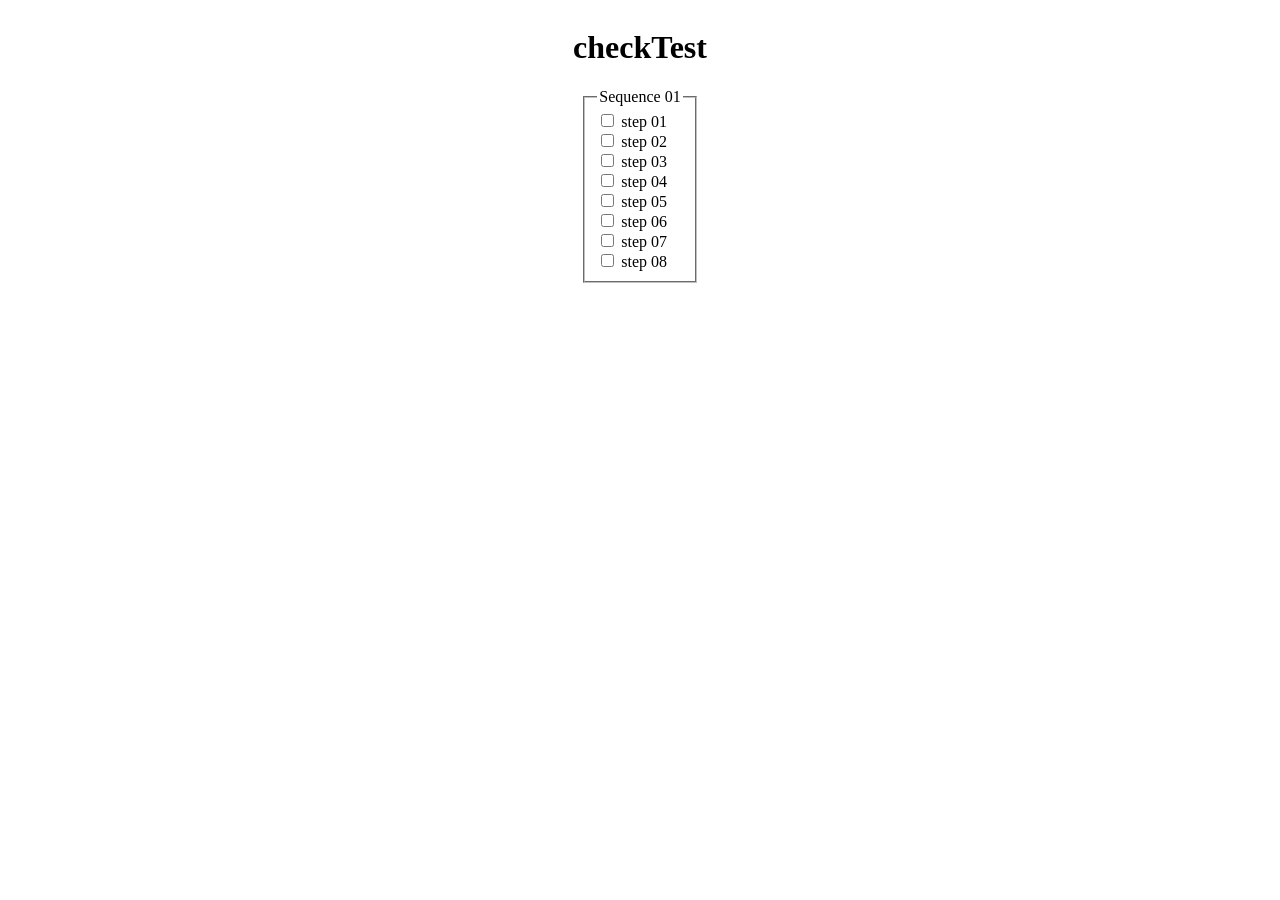
<file: checkboxTest.html>
<!DOCTYPE html>
<html lang="en">
<head>
  <meta charset="UTF-8">
  <meta name="viewport" content="width=device-width, initial-scale=1.0">
  <title>checkTest</title>
  <link href="stylecheck.css" rel="stylesheet">
</head>
<body>

  <h1>checkTest</h1>

  <fieldset>
    <legend>Sequence 01</legend>
    <div>
      <label>
        <input type="checkbox" class="seqStep" id="step01" name="seq01" value="step01" />
        step 01
      </label>
    </div>
    <div>
      <label>
        <input type="checkbox" class="seqStep" id="step02" name="seq01" value="step02" />
        step 02
      </label>
    </div>
    <div>
      <label>
        <input type="checkbox" class="seqStep" id="step03" name="seq01" value="step03" />
        step 03
      </label>
    </div>
    <div>
      <label>
        <input type="checkbox" class="seqStep" id="step04" name="seq01" value="step04" />
        step 04
      </label>
    </div>
    <div>
      <label>
        <input type="checkbox" class="seqStep" id="step05" name="seq01" value="step05" />
        step 05
      </label>
    </div>
    <div>
      <label>
        <input type="checkbox" class="seqStep" id="step06" name="seq01" value="step06" />
        step 06
      </label>
    </div>
    <div>
      <label>
        <input type="checkbox" class="seqStep" id="step07" name="seq01" value="step07" />
        step 07
      </label>
    </div>
    <div>
      <label>
        <input type="checkbox" class="seqStep" id="step08" name="seq01" value="step08" />
        step 08
      </label>
    </div>

  </fieldset>

  <script>
    let checkBoxes = Array.from(document.getElementsByClassName("seqStep"));

    checkBoxes.forEach(box => {
      box.addEventListener("click", (e) => {
        if(box.readOnly) box.checked = box.readOnly = false;
        else if(!box.checked) {
          box.readOnly = box.indeterminate = true;
          setNewReset(box.id);
        }
      });
    });
    
    function setNewReset(lastStepID){
      let stillInSeq = true;
      checkBoxes.forEach(box =>{
        if(box.id === lastStepID) stillInSeq = false;
        if(!stillInSeq) box.parentElement.style.textDecoration = 'line-through';
        else box.parentElement.style.textDecoration = null;
      });
    }
  </script>

  <!-- technique for rotating through checked and indeterminate taken from below -->
  <!-- https://css-tricks.com/indeterminate-checkboxes/ -->

</body>
</html>
</file>
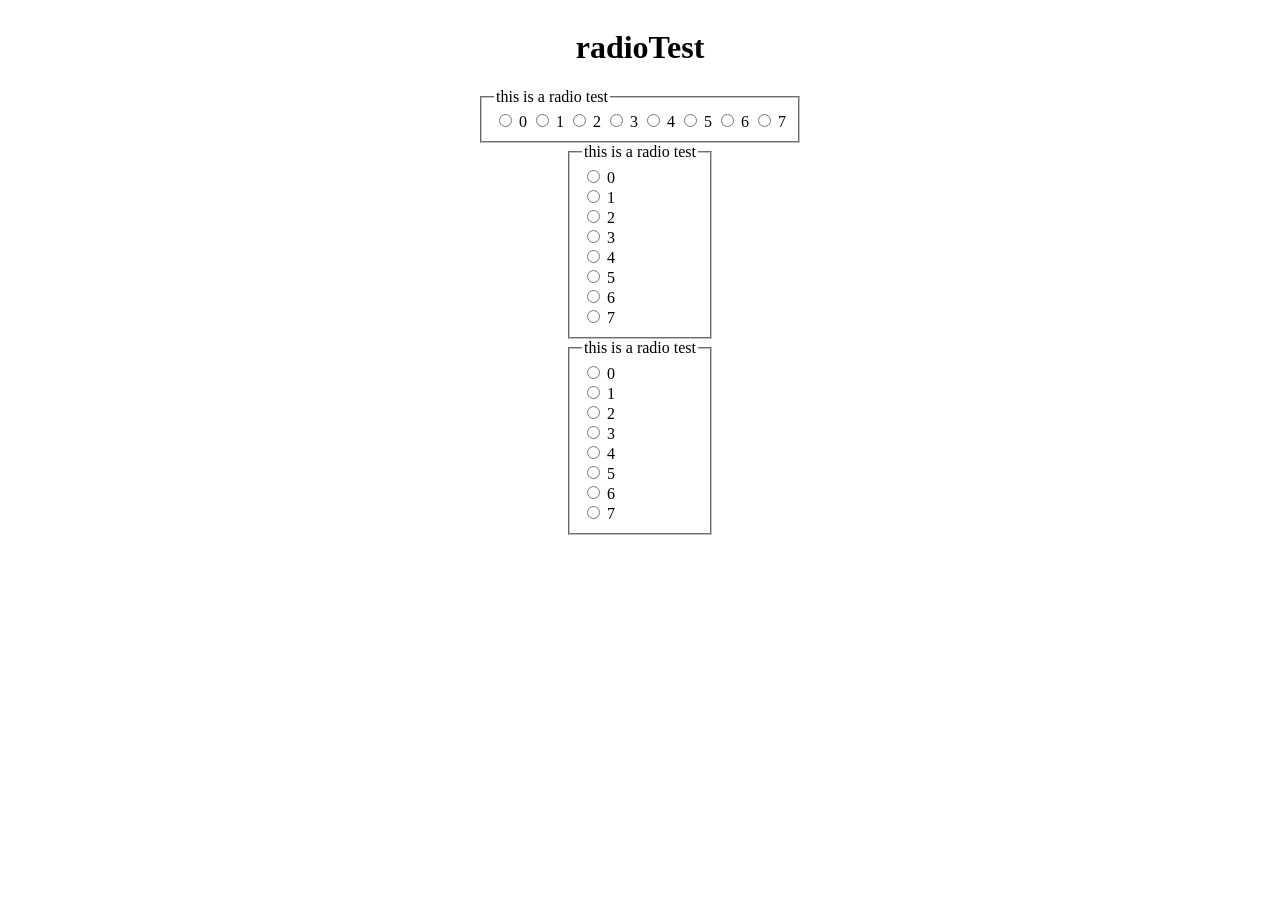
<file: radioTest.html>
<!DOCTYPE html>
<html lang="en">
<head>
  <meta charset="UTF-8">
  <meta name="viewport" content="width=device-width, initial-scale=1.0">
  <title>radioTest</title>
  <link href="style.css" rel="stylesheet">
</head>
<body>
  <h1>radioTest</h1>

  <fieldset id="horizontalFieldSet">
    
    <legend>this is a radio test</legend>

    <input type="radio" id="hfszero" name="test" />
    <label for="hfszero">0</label>

    <input type="radio" id="hfsone" name="test" />
    <label for="hfsone">1</label>

    <input type="radio" id="hfstwo" name="test" />
    <label for="hfstwo">2</label>

    <input type="radio" id="hfsthree" name="test" />
    <label for="hfsthree">3</label>

    <input type="radio" id="hfsfour" name="test" />
    <label for="hfsfour">4</label>

    <input type="radio" id="hfsfive" name="test" />
    <label for="hfsfive">5</label>

    <input type="radio" id="hfssix" name="test" />
    <label for="hfssix">6</label>

    <input type="radio" id="hfsseven" name="test" />
    <label for="hfsseven">7</label>

  </fieldset>
  
  <fieldset id="verticalFieldSet">
    
    <legend>this is a radio test</legend>

  <div>
    <input type="radio" id="vfszero" name="test1" />
    <label for="zero">0</label>
  </div>
  <div>
    <input type="radio" id="vfsone" name="test1" />
    <label for="zero">1</label>
  </div>
  <div>
    <input type="radio" id="vfstwo" name="test1" />
    <label for="zero">2</label>
  </div>
  <div>
    <input type="radio" id="vfsthree" name="test1" />
    <label for="zero">3</label>
  </div>
  <div>
    <input type="radio" id="vfsfour" name="test1" />
    <label for="zero">4</label>
  </div>
  <div>
    <input type="radio" id="vfsfive" name="test1" />
    <label for="zero">5</label>
  </div>
  <div>
    <input type="radio" id="vfssix" name="test1" />
    <label for="zero">6</label>
  </div>
  <div>
    <input type="radio" id="vfsseven" name="test1" />
    <label for="zero">7</label>
  </div>
  </fieldset>
  
  <fieldset id="circularFieldSet">
    
    <legend>this is a radio test</legend>

    <div id="cfs0">
      <input type="radio" id="cfszero" name="test2" />
      <label for="cfszero">0</label>
    </div>
    <div id="cfs1">
      <input type="radio" id="cfsone" name="test2" />
      <label for="cfsone">1</label>
    </div>
    <div id="cfs2">
      <input type="radio" id="cfstwo" name="test2" />
      <label for="cfstwo">2</label>
    </div>
    <div id="cfs3">
      <input type="radio" id="cfsthree" name="test2" />
      <label for="cfsthree">3</label>
    </div>
    <div id="cfs4">
      <input type="radio" id="cfsfour" name="test2" />
      <label for="cfsfour">4</label>
    </div>
    <div id="cfs5">
      <input type="radio" id="cfsfive" name="test2" />
      <label for="cfsfive">5</label>
    </div>
    
    <div id="cfs6">
      <input type="radio" id="cfssix" name="test2" />
      <label for="cfssix">6</label>
    </div>
    
    <div id="cfs7">
      <input type="radio" id="cfsseven" name="test2" />
      <label for="cfsseven">7</label>
    </div>

  </fieldset>

</body>
</html>

<!-- circle technique based on https://stackoverflow.com/questions/12813573/position-icons-into-circle -->
</file>
<file: stylecheck.css>
body {
  display: flex;
  flex-direction: column;
  align-items: center;
}


#horizontalFieldSet{
  width: fit-content;
}

#verticalFieldSet{
  width: fit-content;
  display: flex;
  flex-direction: column;
  align-items: center;
}

#circularFieldSet{
  width: 24rem;
  height: 24rem;
  padding: 0;
  position: relative;
}

#circularFieldSet div{
  display: block;
  position: absolute;
  display: flex;
  flex-direction: column;
  align-items: center;
  width: 2rem; height: 2rem;
  top: 50%; left: 50%;
  margin: -2rem;
}

#cfs0{
  transform: translate(10rem);
}
#cfs1{
  transform: rotate(45deg) translate(10rem) rotate(-45deg);
}
#cfs2{
  transform: rotate(90deg) translate(10rem) rotate(-90deg);
}
#cfs3{
  transform: rotate(135deg) translate(10rem) rotate(-135deg);
}
#cfs4{
  transform: rotate(180deg) translate(10rem) rotate(-180deg);
}
#cfs5{
  transform: rotate(225deg) translate(10rem) rotate(-225deg);
}
#cfs6{
  transform: rotate(270deg) translate(10rem) rotate(-270deg);
}
#cfs7{
  transform: rotate(315deg) translate(10rem) rotate(-315deg);
}
</file>
<file: style.css>
body {
  display: flex;
  flex-direction: column;
  align-items: center;
}

.activeStep {
  background-color: red;
}
</file>
